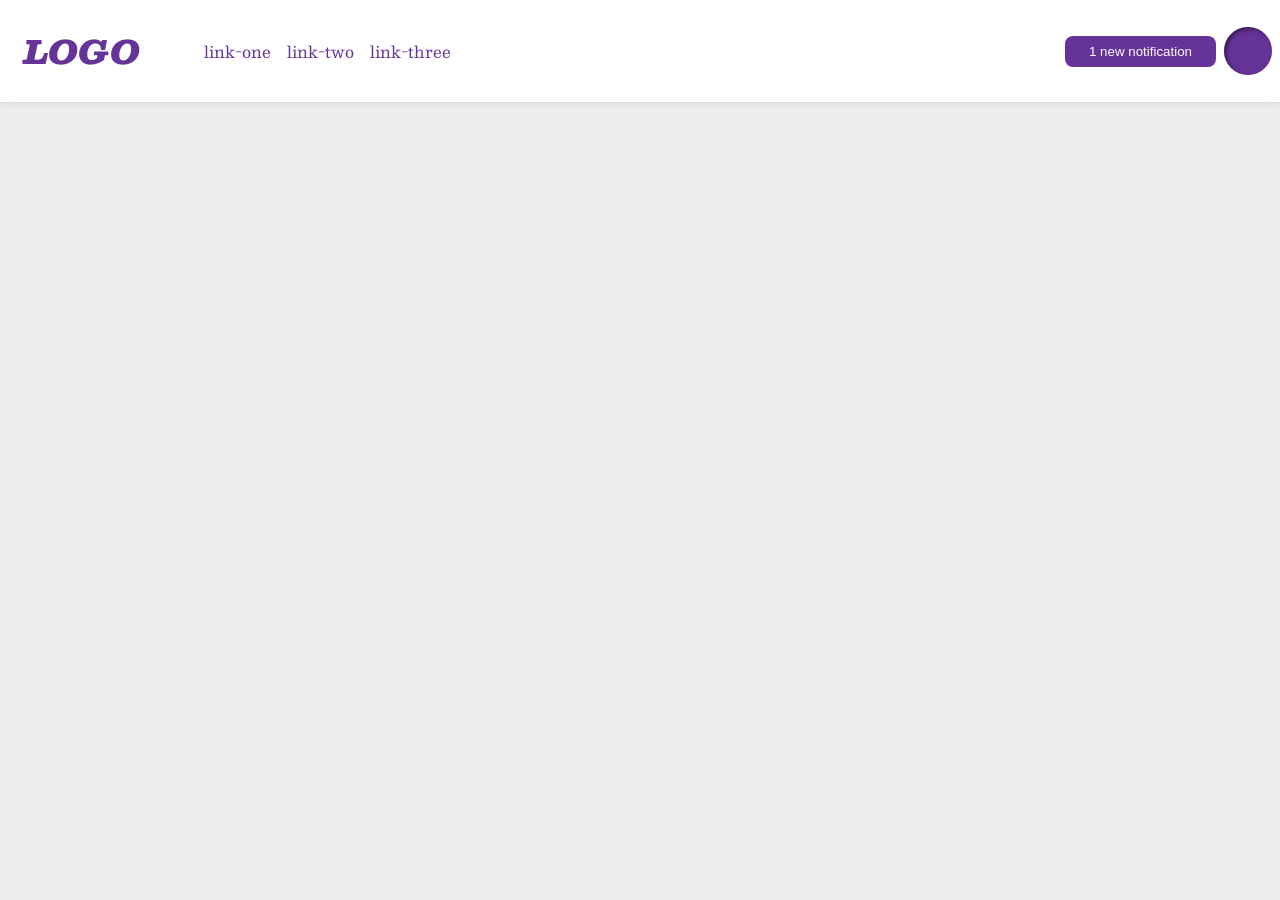
<file: foundations/flex/03-flex-header-2/index.html>
<!DOCTYPE html>
<html lang="en">
  <head>
    <meta charset="UTF-8">
    <meta http-equiv="X-UA-Compatible" content="IE=edge">
    <meta name="viewport" content="width=device-width, initial-scale=1.0">
    <title>Flex Header 2</title>
    <link rel="stylesheet" href="style.css">
  </head>
  <body>
    <div class="header">
      <div class="logo">
        LOGO
      </div>
      <ul class="links">
        <li><a href="https://google.com">link-one</a></li>
        <li><a href="https://google.com">link-two</a></li>
        <li><a href="https://google.com">link-three</a></li>
      </ul>

      <div class="see">
         <button class="notifications">
          1 new notification
        </button>
        <div class="profile-image"></div>
      </div>
       
  
      
      
    </div>
  </body>
</html>
</file>
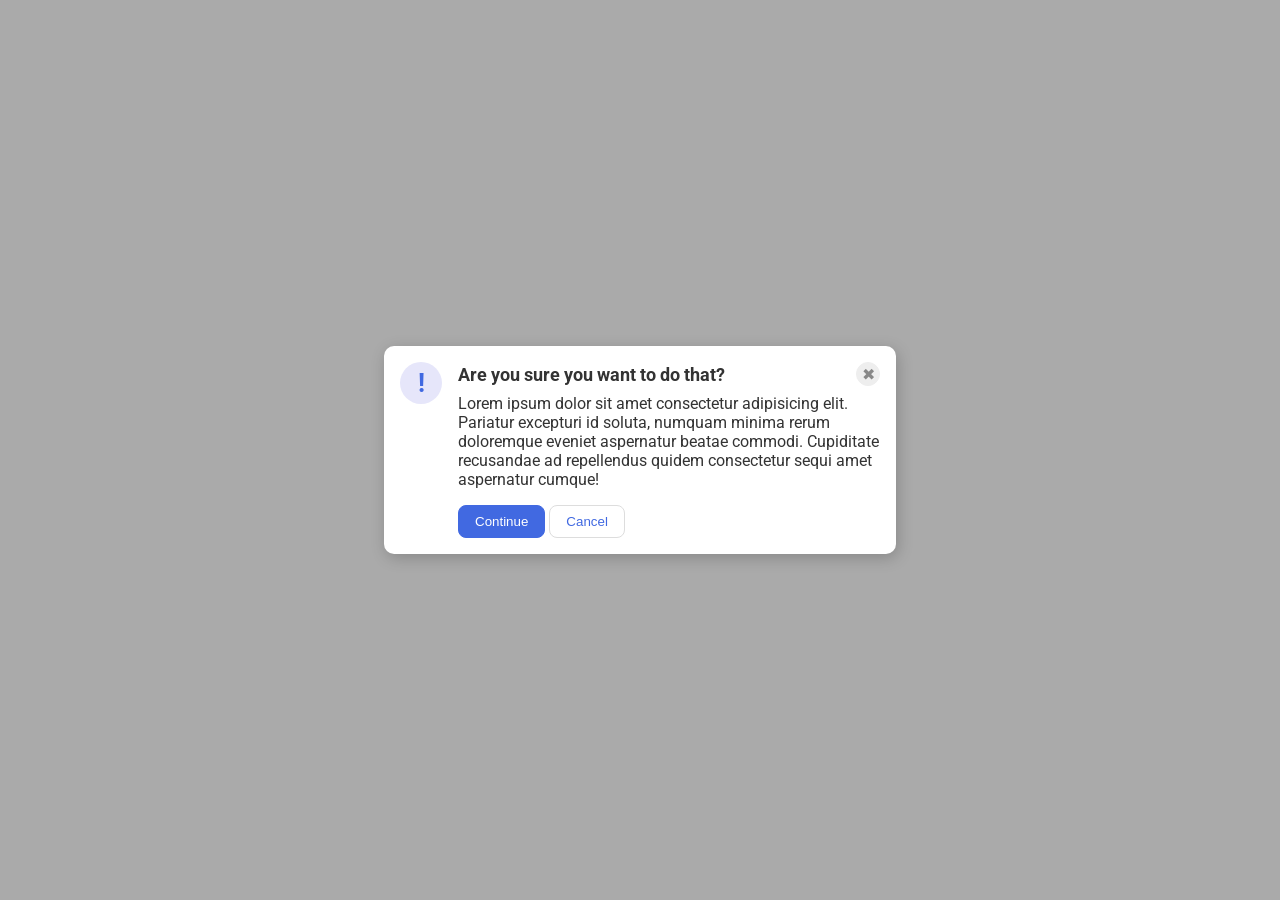
<file: foundations/flex/05-flex-modal/index.html>
<!DOCTYPE html>
<html lang="en">
  <head>
    <meta charset="UTF-8">
    <meta http-equiv="X-UA-Compatible" content="IE=edge">
    <meta name="viewport" content="width=device-width, initial-scale=1.0">
    <link rel="stylesheet" href="style.css">
    <title>Modal</title>
  </head>
  <body>
    <div class="modal">
      <div class="icon">!</div>
      <div class="top">
        <div class="header">Are you sure you want to do that?<button class="close-button">✖</button></div>
        <div class="text">Lorem ipsum dolor sit amet consectetur adipisicing elit. Pariatur excepturi id soluta, numquam minima rerum doloremque eveniet aspernatur beatae commodi. Cupiditate recusandae ad repellendus quidem consectetur sequi amet aspernatur cumque!</div>
        <button class="continue">Continue</button>
        <button class="cancel">Cancel</button></div>
      
    </div>
  </body>
</html>
</file>
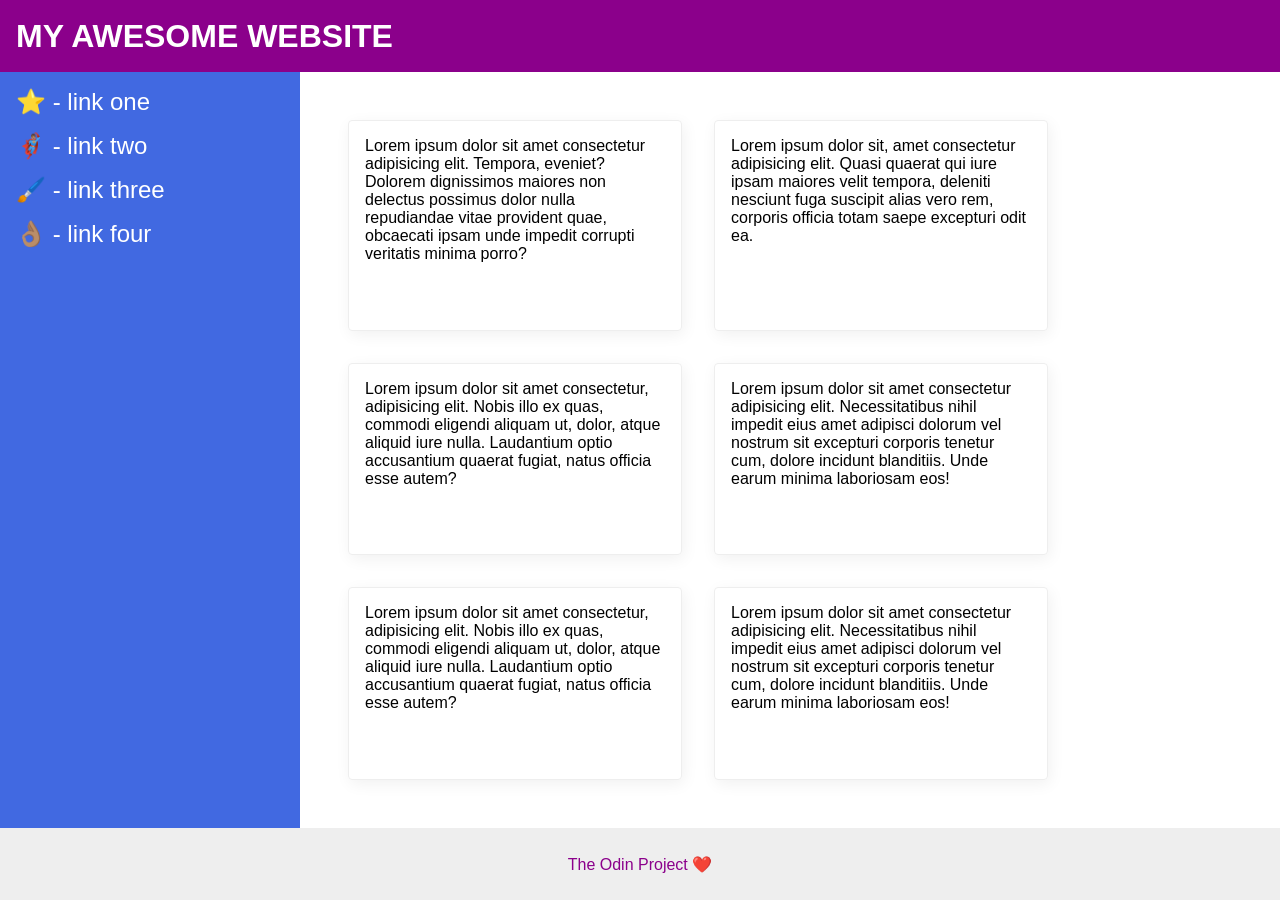
<file: foundations/flex/07-flex-layout-2/index.html>
<!DOCTYPE html>
<html lang="en">
  <head>
    <meta charset="UTF-8">
    <meta http-equiv="X-UA-Compatible" content="IE=edge">
    <meta name="viewport" content="width=device-width, initial-scale=1.0">
    <title>The Holy Grail</title>
    <link rel="stylesheet" href="style.css">
  </head>
  <body>
    <div class="header">
      MY AWESOME WEBSITE
    </div>
    
    <div class="content">
      <div class="sidebar">
        <ul>
          <li><a href="#">⭐ - link one</a></li>
          <li><a href="#">🦸🏽‍♂️ - link two</a></li>
          <li><a href="#">🖌️ - link three</a></li>
          <li><a href="#">👌🏽 - link four</a></li>
        </ul>
      </div>
    
      <div class="cards">
        <div class="card">Lorem ipsum dolor sit amet consectetur adipisicing elit. Tempora, eveniet? Dolorem dignissimos maiores non delectus possimus dolor nulla repudiandae vitae provident quae, obcaecati ipsam unde impedit corrupti veritatis minima porro?</div>
        <div class="card">Lorem ipsum dolor sit, amet consectetur adipisicing elit. Quasi quaerat qui iure ipsam maiores velit tempora, deleniti nesciunt fuga suscipit alias vero rem, corporis officia totam saepe excepturi odit ea.</div>
        <div class="card">Lorem ipsum dolor sit amet consectetur, adipisicing elit. Nobis illo ex quas, commodi eligendi aliquam ut, dolor, atque aliquid iure nulla. Laudantium optio accusantium quaerat fugiat, natus officia esse autem?</div>
        <div class="card">Lorem ipsum dolor sit amet consectetur adipisicing elit. Necessitatibus nihil impedit eius amet adipisci dolorum vel nostrum sit excepturi corporis tenetur cum, dolore incidunt blanditiis. Unde earum minima laboriosam eos!</div>
        <div class="card">Lorem ipsum dolor sit amet consectetur, adipisicing elit. Nobis illo ex quas, commodi eligendi aliquam ut, dolor, atque aliquid iure nulla. Laudantium optio accusantium quaerat fugiat, natus officia esse autem?</div>
        <div class="card">Lorem ipsum dolor sit amet consectetur adipisicing elit. Necessitatibus nihil impedit eius amet adipisci dolorum vel nostrum sit excepturi corporis tenetur cum, dolore incidunt blanditiis. Unde earum minima laboriosam eos!</div>
      </div>
         
    </div>

    <div class="footer">
      The Odin Project ❤️ 
    </div>
  </body>
</html>
</file>
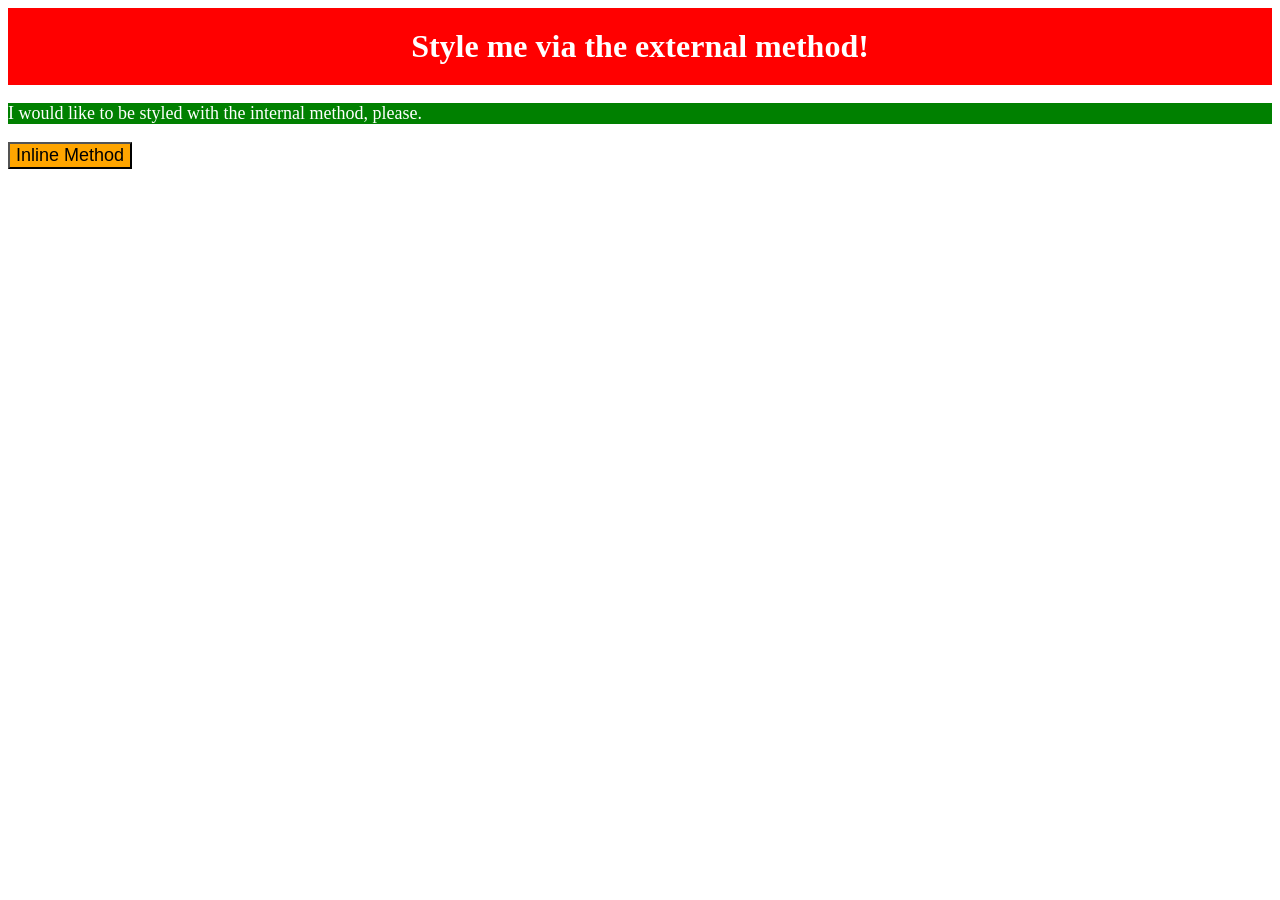
<file: foundations/intro-to-css/01-css-methods/index.html>
<!DOCTYPE html>
<html lang="en">
  <head>
    <meta charset="UTF-8">
    <meta http-equiv="X-UA-Compatible" content="IE=edge">
    <meta name="viewport" content="width=device-width, initial-scale=1.0">
    <title>Methods for Adding CSS</title>
    <link rel="stylesheet" href="div.css ">
    <style>
      p{background-color: green;
      color: white;
      font-size: 18px;
    } 
    </style>
  </head>
  <body>
    <div>Style me via the external method!</div>
    <p>I would like to be styled with the internal method, please.</p>
    <button style="background-color: orange;font-size: 18px;">Inline Method</button>
  </body>
</html>
</file>
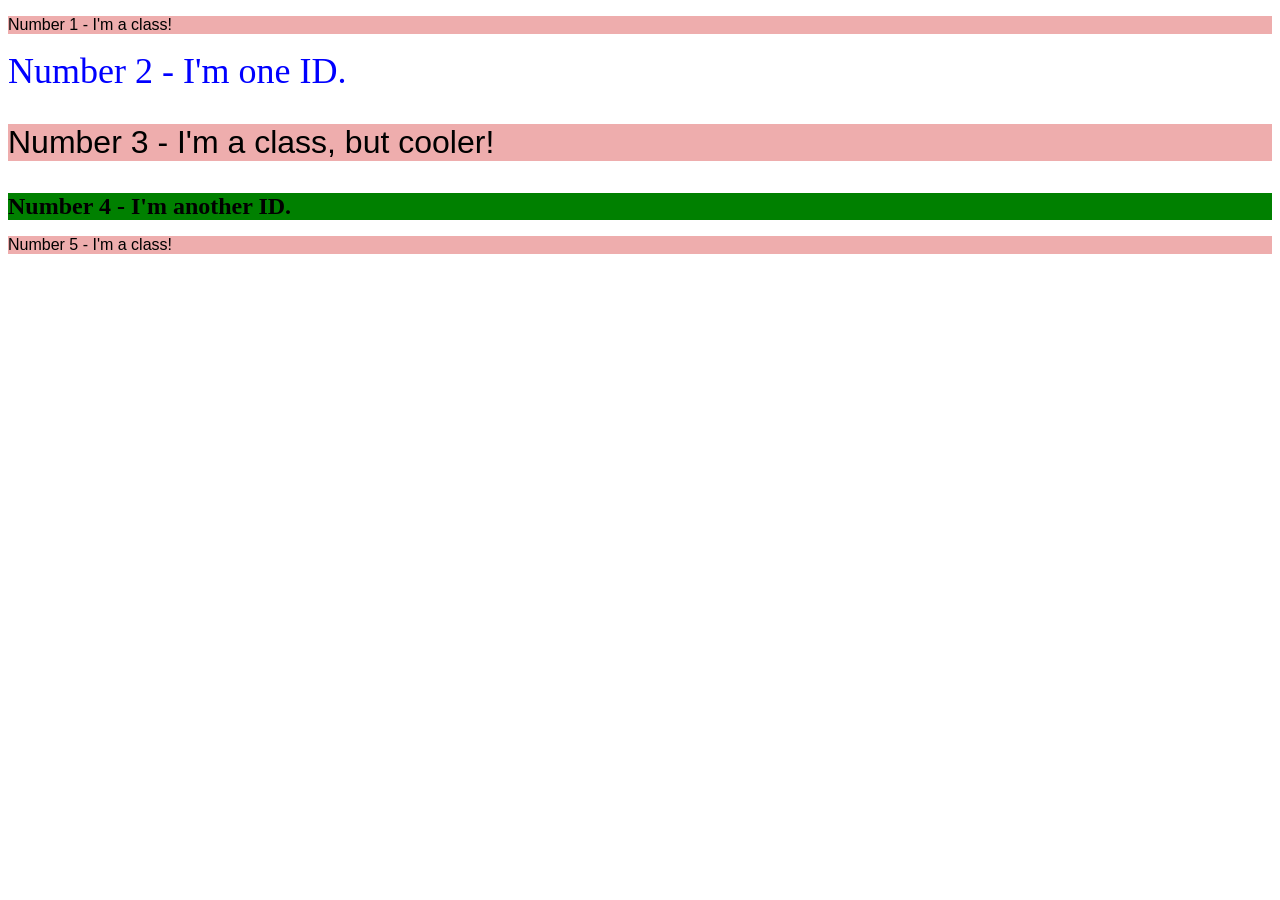
<file: foundations/intro-to-css/02-class-id-selectors/index.html>
<!DOCTYPE html>
<html lang="en">
  <head>
    <meta charset="UTF-8">
    <meta http-equiv="X-UA-Compatible" content="IE=edge">
    <meta name="viewport" content="width=device-width, initial-scale=1.0">
    <title>Class and ID Selectors</title>
    <link rel="stylesheet" href="style.css">
  </head>
  <body>
    <p class="first ">Number 1 - I'm a class!</p>
    <div id="second">Number 2 - I'm one ID.</div>
    <p class="first class">Number 3 - I'm a class, but cooler!</p>
    <div id="third">Number 4 - I'm another ID.</div>
    <p class="first">Number 5 - I'm a class!</p>
  </body>
</html>
</file>
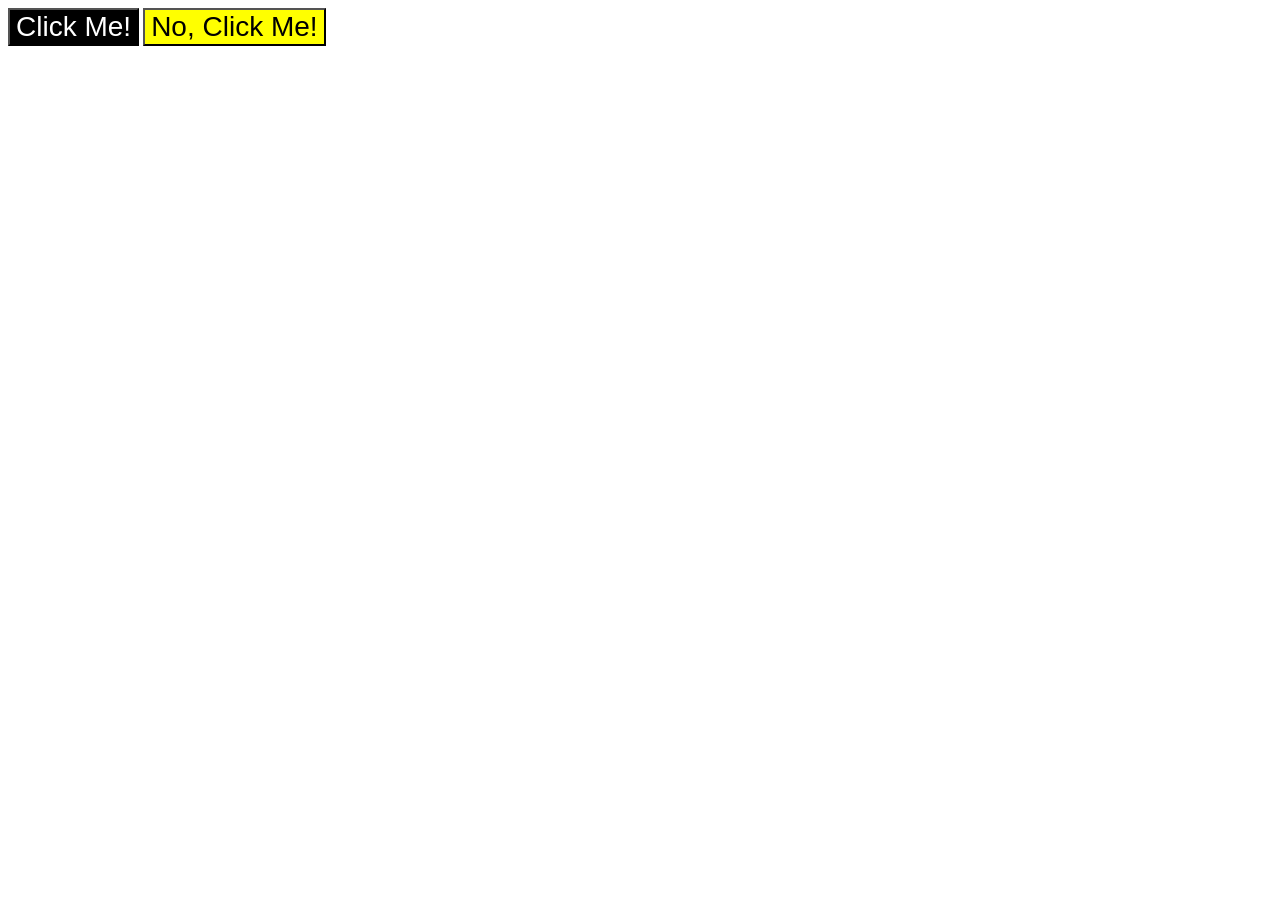
<file: foundations/intro-to-css/03-grouping-selectors/index.html>
<!DOCTYPE html>
<html lang="en">
  <head>
    <meta charset="UTF-8">
    <meta http-equiv="X-UA-Compatible" content="IE=edge">
    <meta name="viewport" content="width=device-width, initial-scale=1.0">
    <title>Grouping Selectors</title>
    <link rel="stylesheet" href="style.css">
  </head>
  <body>
    <button class="hmm">Click Me!</button>
    <button class="him">No, Click Me!</button>
  </body>
</html>
</file>
<file: foundations/flex/03-flex-header-2/style.css>
/* this is some magical font-importing.  
you'll learn about it later. */
@import url('https://fonts.googleapis.com/css2?family=Besley:ital,wght@0,400;1,900&display=swap');

body {
  margin: 0;
  background: #eee;
  font-family: Besley, serif;
}

.header {
  background: white;
  border-bottom: 1px solid #ddd;
  box-shadow: 0 0 8px rgba(0,0,0,.1);
  display:flex;
  align-items: center;
  justify-content: space-around;
  padding: 8px;
}

.profile-image {
  background: rebeccapurple;
  box-shadow: inset 2px 2px 4px rgba(0,0,0,.5);
  border-radius: 50%;
  width: 48px;
  height: 48px;
  flex: 1 1 0;
}


.logo {
  color: rebeccapurple;
  font-size: 32px;
  font-weight: 900;
  font-style: italic;
  padding: 16px;
}

button {
  border: none;
  border-radius: 8px;
  background: rebeccapurple;
  color: white;
  padding: 8px 24px;
}
  
.see {
  display: flex;
  justify-content: flex-end;
  gap: 8px;
  align-items: center;
}

a {
  /* this removes the line under our links */
  text-decoration: none;
  color: rebeccapurple;
  margin: 8px;
}

ul {
  list-style-type: none;
  display: flex;
  margin-right: auto;
}
</file>
<file: foundations/flex/05-flex-modal/style.css>
@import url('https://fonts.googleapis.com/css2?family=Roboto:wght@400;700&display=swap');

html, body {
  height: 100%;
}
body {
  font-family: Roboto, sans-serif;
  margin: 0;
  background: #aaa;
  color: #333;
  /* I'll give you this one for free lol */
  display: flex;
  align-items: center;
  justify-content: center;
}
.modal {
  background: white;
  width: 480px;
  border-radius: 10px;
  box-shadow: 2px 4px 16px rgba(0,0,0,.2);
  display: flex;
  padding: 16px;
  gap: 16px;
}
.header {
  display: flex;
  justify-content: space-between;
  align-items: center;
  font-weight: 700;
  font-size: 18px;
  margin-bottom: 8px;
}
.icon {
  color: royalblue;
  font-size: 26px;
  font-weight: 700;
  background: lavender;
  width: 42px;
  height: 42px;
  border-radius: 50%;
  display: flex;
  align-items: center;
  justify-content: center;
  flex-shrink: 0;
}

.close-button {
  background: #eee;
  border-radius: 50%;
  color: #888;
  font-weight: 400;
  font-size: 16px;
  height: 24px;
  width: 24px;
  display: flex;
  align-items: center;
  justify-content: center;
  border: 1px solid #eee;
  padding: 0;
}

button {
  cursor: pointer;
  padding: 8px 16px;
  border-radius: 8px;
}

button.continue {
  background: royalblue;
  border: 1px solid royalblue;
  color: white;
}

button.cancel {
  background: white;
  border: 1px solid #ddd;
  color: royalblue;
 
}
.text {
  margin-bottom: 16px;
}
</file>
<file: foundations/flex/07-flex-layout-2/style.css>
body {
  font-family: -apple-system, BlinkMacSystemFont, 'Segoe UI', Roboto, Oxygen, Ubuntu, Cantarell, 'Open Sans', 'Helvetica Neue', sans-serif;
  margin: 0;
  min-height: 100vh;
  display: flex;
  flex-direction: column;
}

.header {
  height: 72px;
  background: darkmagenta;
  color: white;
  font-weight:900;
  font-size: 32px;
  display: flex;
  align-items: center;
  padding-left: 16px;
}

.footer {
  height: 72px;
  background: #eee;
  color: darkmagenta;
  display: flex;
  justify-content: center;
  align-items: center;
}

.sidebar {
  width: 300px;
  background: royalblue;
  box-sizing: border-box;
  flex-shrink: 0;
  padding: 16px;

}

.card {
  border: 1px solid #eee;
  box-shadow: 2px 4px 16px rgba(0,0,0,.06);
  border-radius: 4px;
  padding: 16px;
  width: 300px;
}

.content {
  display: flex;
  flex: 1;
}

.cards {
  display: flex;
  flex-wrap: wrap;
  gap: 32px;
  padding: 48px;
}

.sidebar ul {
  list-style: none;
  padding: 0px;
  margin: 0;
}

a{
  color: white;
  text-decoration: none;
  font-size: 24px;
}

li {
  margin-bottom: 16px;
}
</file>
<file: foundations/intro-to-css/01-css-methods/div.css>
div {
    color:white;
    background-color: red;
    text-align: center;
    font-size: 32px;
    font-weight: bold;
    padding: 20px;
}
</file>
<file: foundations/intro-to-css/02-class-id-selectors/style.css>
/* Add CSS Styling */
.first{
    background-color: rgba(217, 70, 70, 0.442);
    font-family:Verdana, dejavu,sans-serif;
}
.first.class{
    font-size: 32px;
}
#second {
    color: blue;
    font-size: 36px;
}
#third{
    background-color: green;
    font-size: 24px;
    font-weight: bold;
}
</file>
<file: foundations/intro-to-css/03-grouping-selectors/style.css>
/* Add CSS Styling */
.hmm{
    background-color: black;
    color: white;
   
}
.him{
    background-color: yellow;
}
.hmm,.him{
     font-family: "Helvetica","Times New Roman",sans-serif;
    font-size: 28px;
    text-align: center;
}
</file>
